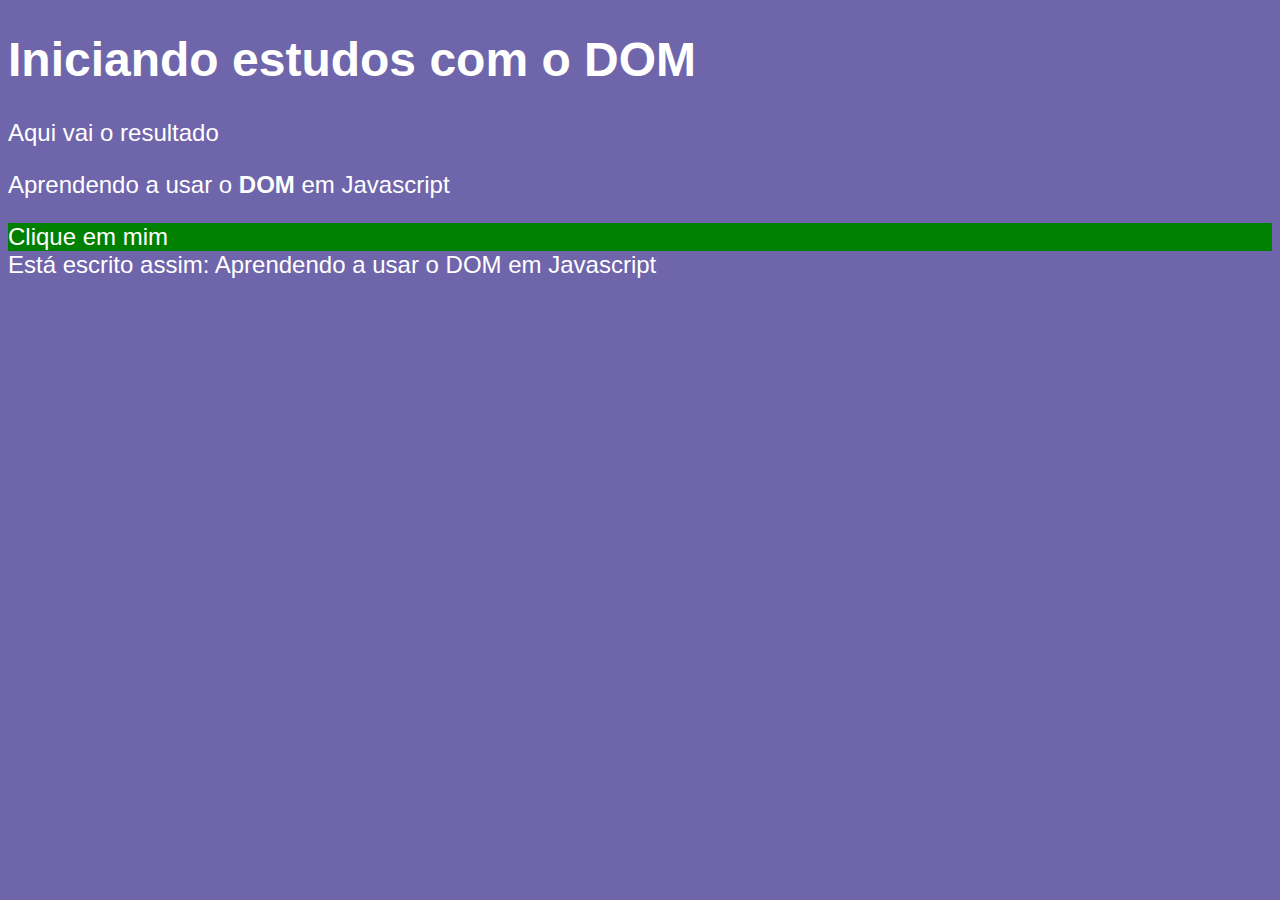
<file: aula09/index.html>
<!DOCTYPE html>
<html lang="pt-br">
<head>
  <meta charset="UTF-8">
  <meta http-equiv="X-UA-Compatible" content="IE=edge">
  <meta name="viewport" content="width=device-width, initial-scale=1.0">
  <title>Primeiros passos com o DOM</title>
  <style>
 Body {
  background-color: rgb(111, 101, 171);
  color: white;
  font-family: Arial, Helvetica, sans-serif;
  font-size: 18pt;
 }

  </style>
</head>
<body>
  <h1>Iniciando estudos com o DOM</h1>
<p>Aqui vai o resultado</p>
<p>Aprendendo a usar o <strong>DOM</strong> em Javascript</p>
<div id="msg">Clique em mim</div>

<script>
    var p1 = window.document.getElementsByTagName('p')[1]
    window.document.write('Está escrito assim: ' + p1.innerText)

    var d = window.document.getElementById('msg')
    d.style.background = 'green'

</script>
</body>
</html>
</file>
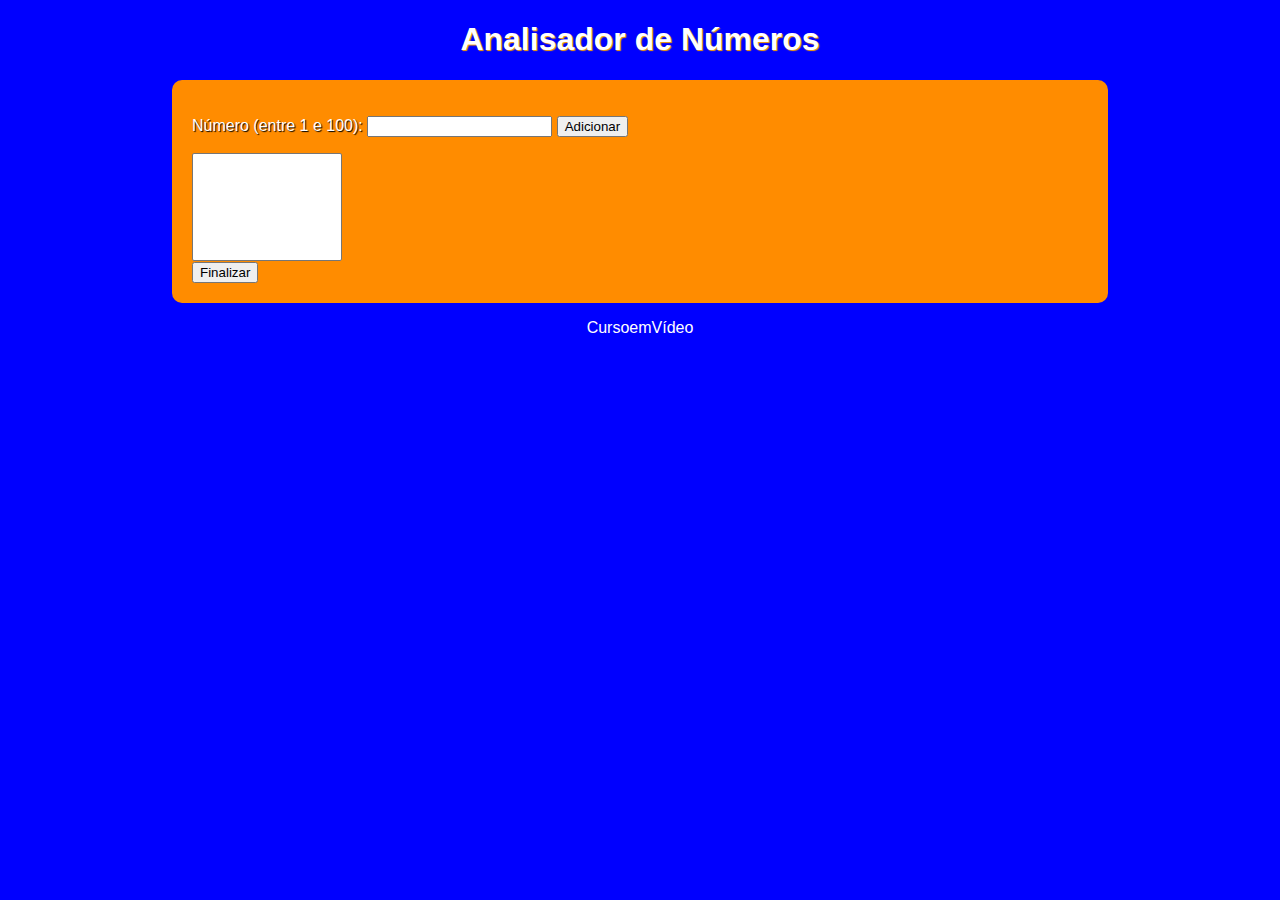
<file: Copy Projeto Analisador copy/index.html>
<!DOCTYPE html>
<html lang="pt-br">
<head>
  <meta charset="UTF-8">
  <meta http-equiv="X-UA-Compatible" content="IE=edge">
  <meta name="viewport" content="width=device-width, initial-scale=1.0">
  <title>Analisador de Números</title>
  <link rel="stylesheet" href="style.css">
</head>
<body>
  <h1>Analisador de Números</h1>

  <MAIN>
    <div>
      <p>Número (entre 1 e 100): <input type="number" name="numero" id="numero" autocomplete="off">
      <label for="numero"><input type="button" value="Adicionar" onclick="adicionar()"></label></p>
      
      <select name="lista" id="lista" size="6"></select> <br>
      <label for="finalizar"></label>
      <input type="button" name="finalizar" id="finalizar" value="Finalizar" onclick="finalizar()">
    </div>

    <div id="res">

    </div>
  </MAIN>

  <footer>
    <p>CursoemVídeo</p>
  </footer>
  <script src="script.js"></script>
</body>
</html>
</file>
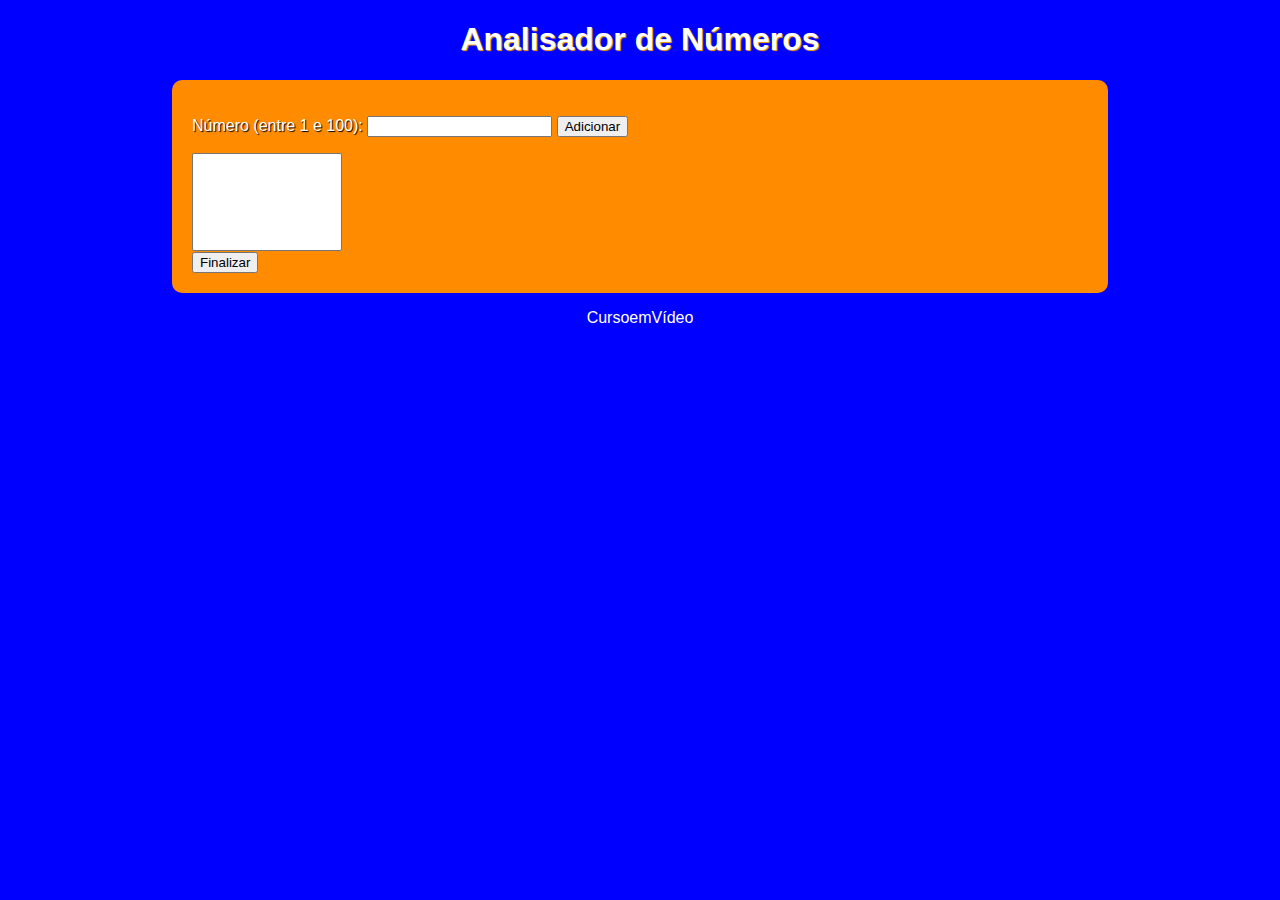
<file: Projeto Analisador/index.html>
<!DOCTYPE html>
<html lang="pt-br">
<head>
  <meta charset="UTF-8">
  <meta http-equiv="X-UA-Compatible" content="IE=edge">
  <meta name="viewport" content="width=device-width, initial-scale=1.0">
  <title>Analisador de Números</title>
  <link rel="stylesheet" href="style.css">
</head>
<body>
  <h1>Analisador de Números</h1>

  <MAIN>
    <div>
      <p>Número (entre 1 e 100): <input type="number" name="numero" id="numero" autocomplete="off">
      <label for="numero"><input type="button" value="Adicionar" onclick="adicionar()"></label></p>
    </div>
    <div id="resultado">
      <select name="res" id="res" size="6">
            </select> <br>
      <label for="finalizar"></label>
      <input type="button" name="finalizar" id="finalizar" value="Finalizar" onclick="finalizar()">
    </div>
    <div id="saida">

    </div>
  </MAIN>

  <footer>
    <p>CursoemVídeo</p>
  </footer>
  <script src="script.js"></script>
</body>
</html>
</file>
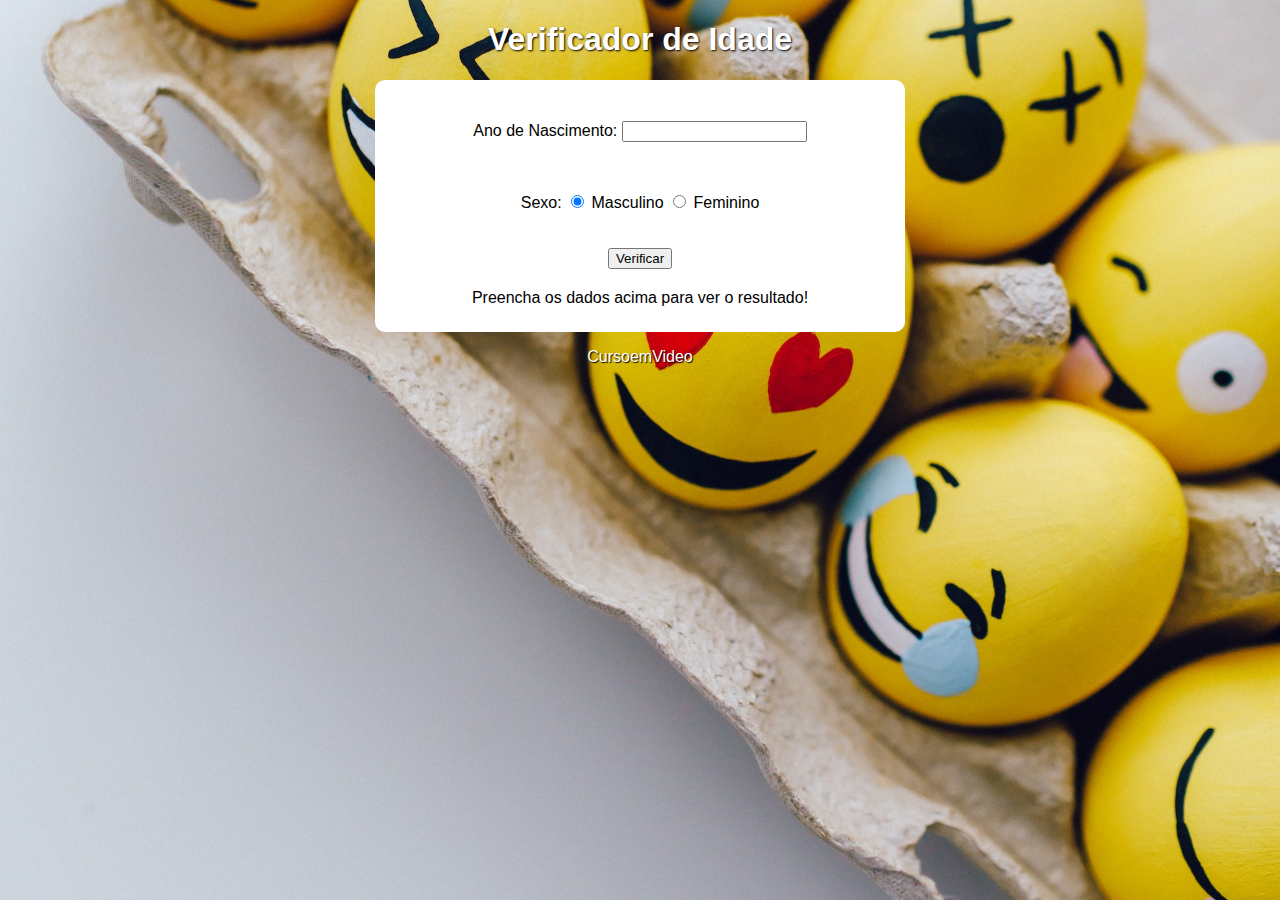
<file: Projeto Calculadora de Idade/index.html>
<!DOCTYPE html>
<html lang="pt-br">
<head>
  <meta charset="UTF-8">
  <meta http-equiv="X-UA-Compatible" content="IE=edge">
  <meta name="viewport" content="width=device-width, initial-scale=1.0">
  <title>Calculadora de Idade</title>
  <link rel="stylesheet" href="style.css">
</head>
<body>
  <h1>Verificador de Idade</h1>

    <section id="coletadedados">
      <div id="coletor">
        <p>Ano de Nascimento: <input type="number" id="nascimento" name="nascimento"> </p><br>
        
        <p>
          Sexo: <input type = "radio" id = "Masculino" name = "sexo" value = "Masculino" checked>
          <label for = "Homem"> Masculino </label>
          <input type = "radio" id = "Feminino" name = "sexo" value = "Feminino">
            <label for = "Mulher"> Feminino </label>
        </p>
      </div>
      
      <div>
      <input type="button" id="Verificar" value="Verificar" onclick="clicar()">
      </div>

      <div id="res">
        Preencha os dados acima para ver o resultado!
        
      </div>
      

    </section>

  <footer>
    <p>CursoemVideo</p>
  </footer>
  <script src="script.js"></script>

</body>
</html>
</file>
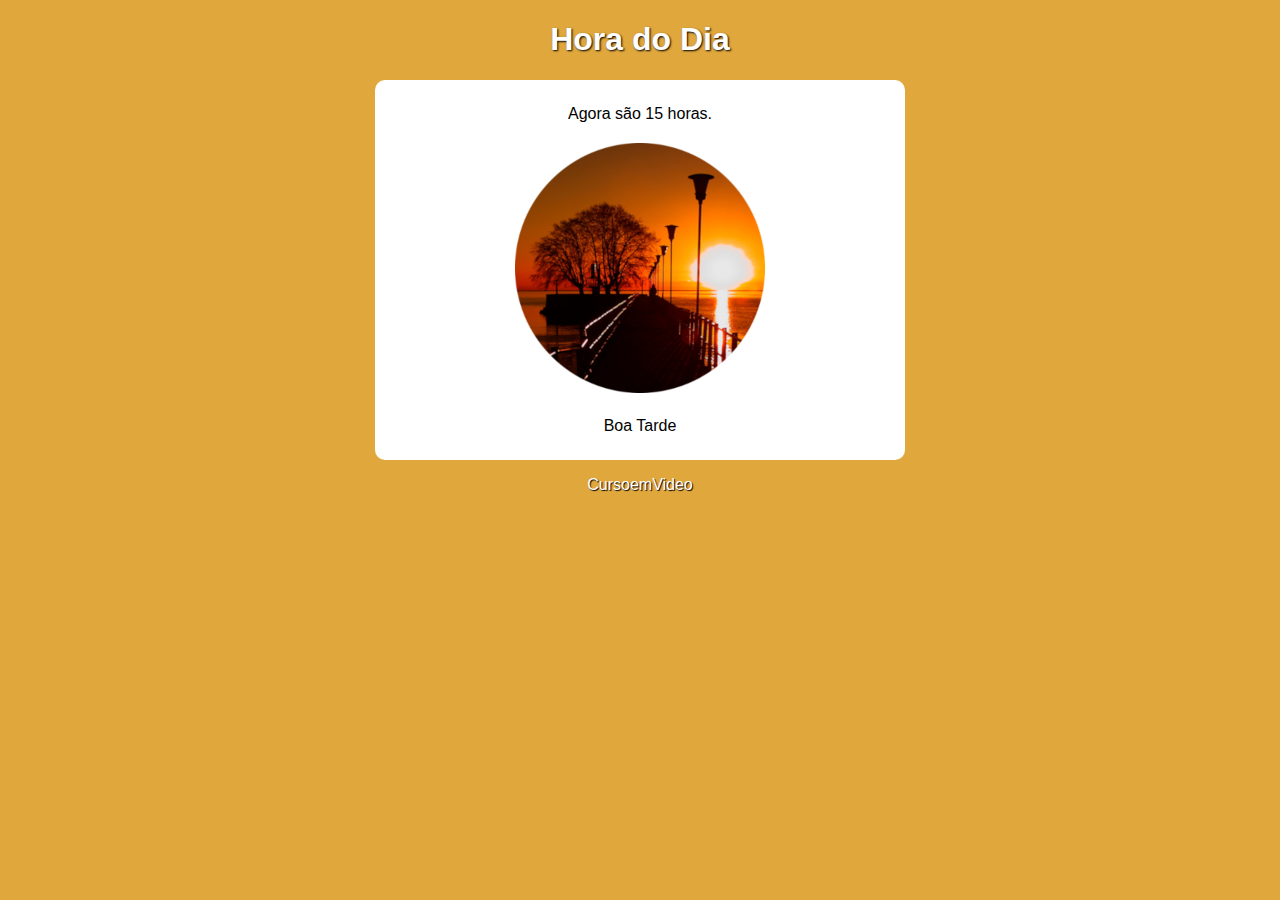
<file: Projeto Hora do Dia/index.html>
<!DOCTYPE html>
<html lang="pt-br">
<head>
  <meta charset="UTF-8">
  <meta http-equiv="X-UA-Compatible" content="IE=edge">
  <meta name="viewport" content="width=device-width, initial-scale=1.0">
  <title>Hora do dia</title>
  <link rel="stylesheet" href="style.css">
  <style>
    
  </style>

</head>
<body onload="carregar()">
  <h1>Hora do Dia</h1>
  <section>
    <div id="msg">
      Aqui vai aparecer a hora.
    </div>
    <div id="foto">
      <img id="imagem" src="amanhecer.png" alt="Amanhecer">
    </div> 
    <div id="msg2">
      Mensagem
    </div> 
  </section>

  <footer>
    <p>CursoemVideo</p>
  </footer>
  <script src="script.js"></script>
</body>
</html>
</file>
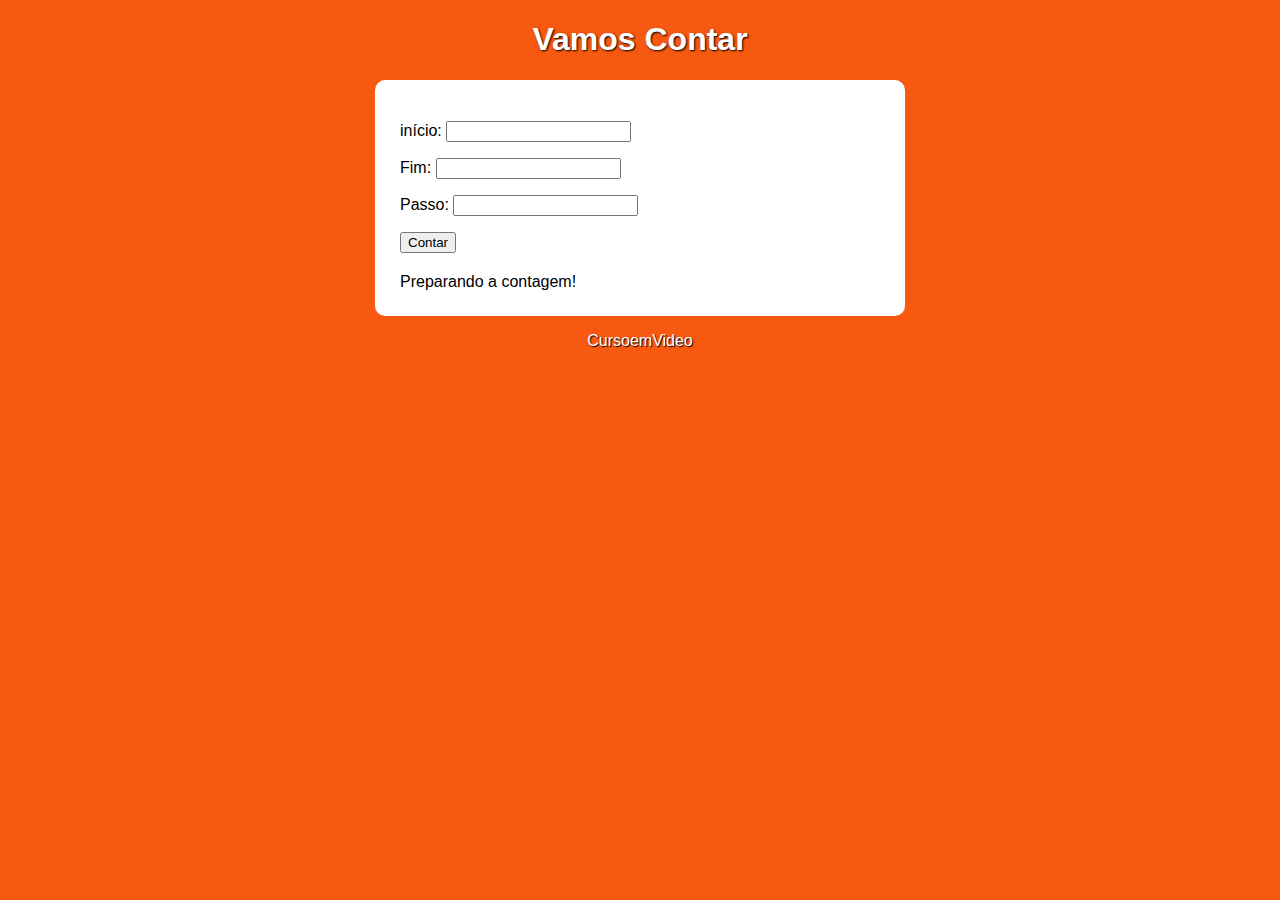
<file: Projeto Passos/index.html>
<!DOCTYPE html>
<html lang="pt-br">
<head>
  <meta charset="UTF-8">
  <meta http-equiv="X-UA-Compatible" content="IE=edge">
  <meta name="viewport" content="width=device-width, initial-scale=1.0">
  <title>Contador</title>
  <link rel="stylesheet" href="style.css">
</head>
<body>
  <h1>Vamos Contar</h1>
  <section>
    <div id="dados">
      <p>início: <input type="number" name="inicio" id="inicio"></p>
      <p>Fim: <input type="number" name="fim" id="fim"></p>
      <p>Passo: <input type="number" name="passo" id="passo"></p>     
      <input type="button" value="Contar"  onclick="contar()">       
    </div>
    
    <div id="res">
    Preparando a contagem!
    </div>
    
  </section>

  <footer>
    <p>CursoemVideo</p>
  </footer>

  <script src="script.js"></script>
</body>
</html>
</file>
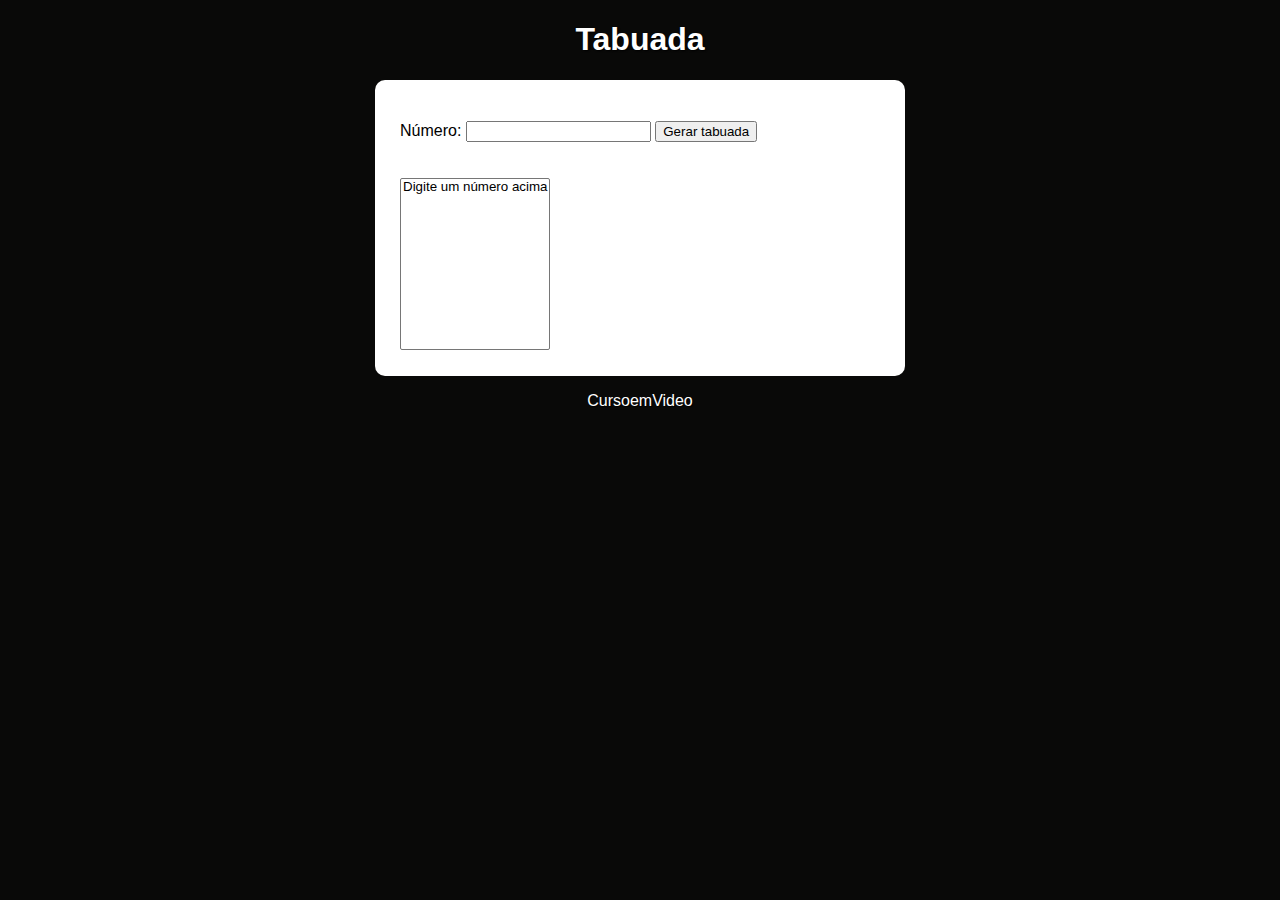
<file: Projeto Tabuada/index.html>
<!DOCTYPE html>
<html lang="pt-br">
<head>
  <meta charset="UTF-8">
  <meta http-equiv="X-UA-Compatible" content="IE=edge">
  <meta name="viewport" content="width=device-width, initial-scale=1.0">
  <title>Tabuada</title>
  <link rel="stylesheet" href="style.css">
</head>
<body>
  <h1>Tabuada</h1>
  <section>
    <div id="dados">
      <p>Número: <input type="number" name="numero" id="numero">    
      <input type="button" value="Gerar tabuada"  onclick="gerar()">
    </p>       
    </div>
    
    <div>
      <select name="tab" id="seltab" size="10">
        <option>Digite um número acima</option>
      </select>
    </div>
    
  </section>

  <footer>
    <p>CursoemVideo</p>
  </footer>

  <script src="script.js"></script>
</body>
</html>
</file>
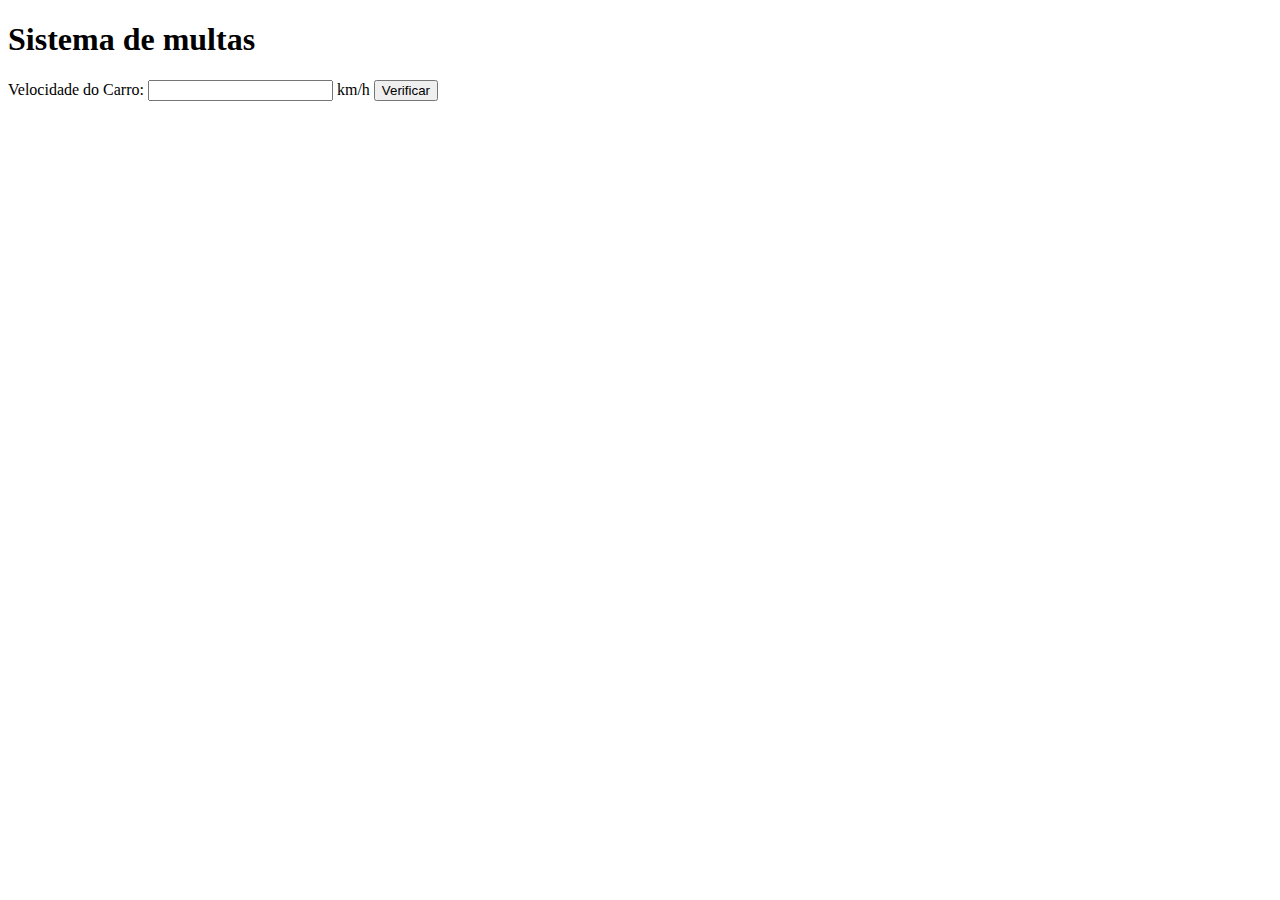
<file: aula 11/ex010.html>
<!DOCTYPE html>
<html lang="pt-br">
<head>
  <meta charset="UTF-8">
  <meta http-equiv="X-UA-Compatible" content="IE=edge">
  <meta name="viewport" content="width=device-width, initial-scale=1.0">
  <title>Detran</title>
</head>
<body>
  <h1>Sistema de multas</h1>
  Velocidade do Carro: <input type="number" name="txtvel" id="txtvel"> km/h
  <input type="button" value="Verificar" onclick="calcular()">
  <div id="res"> 

  </div>
   
  <script>
    function calcular() {
      var txtvel = window.document.querySelector('input#txtvel')
      var res = window.document.querySelector('div#res')
      var vel = Number(txtvel.value)
      res.innerHTML = `<p>Sua velocidade atual é de <strong>${vel}Km/h</strong>.</p>`
      if (vel > 60)
      res.innerHTML += `Você está multado, por excesso de velocidade.`
      res.innerHTML += `<p>Dirija sempre com cinto de segurança</p>`

    }



  </script>
</body>
</html>
</file>
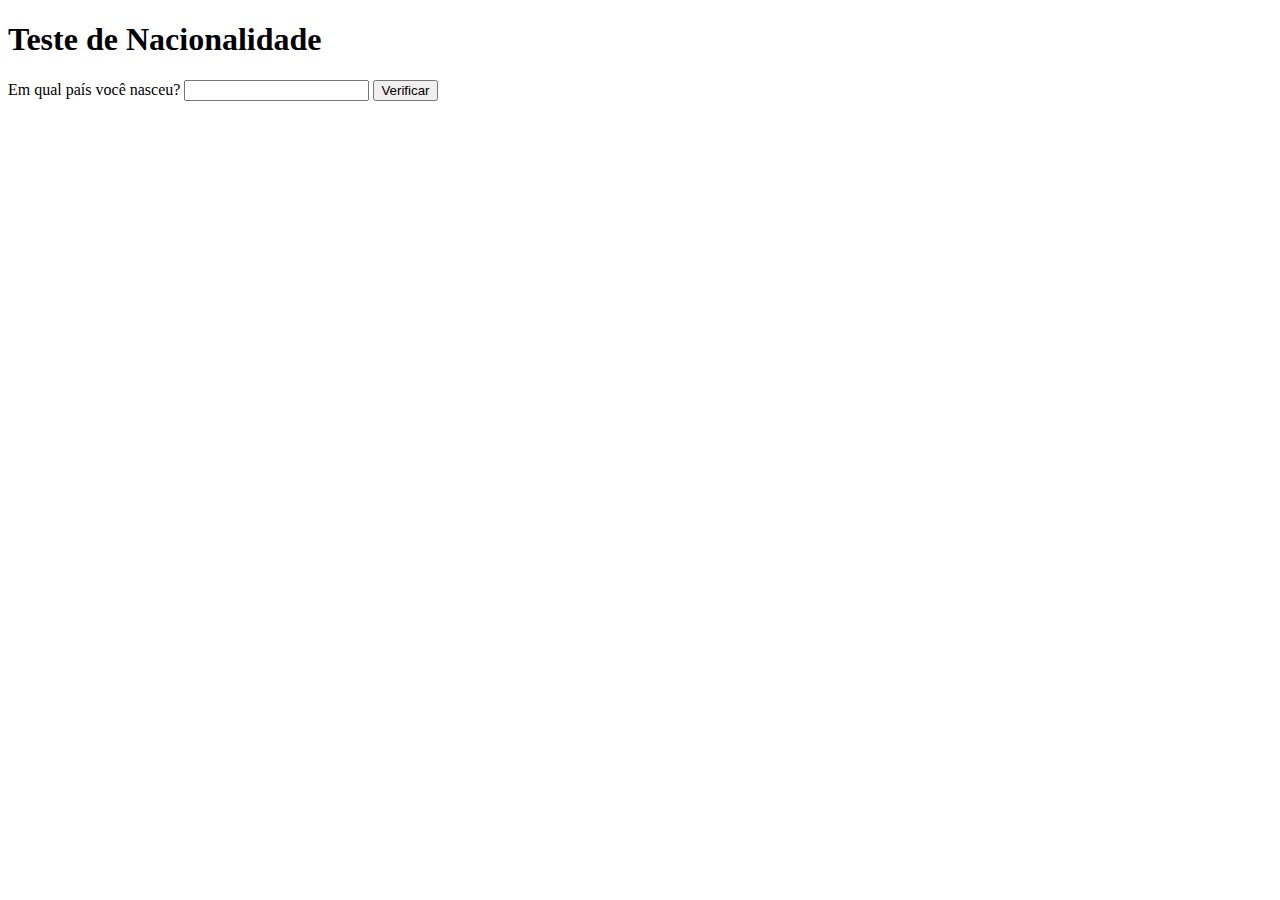
<file: aula 11/ex011.html>
<!DOCTYPE html>
<html lang="pt-br">
<head>
  <meta charset="UTF-8">
  <meta http-equiv="X-UA-Compatible" content="IE=edge">
  <meta name="viewport" content="width=device-width, initial-scale=1.0">
  <title>Nacionalidade</title>
</head>
<body>
  <h1>Teste de Nacionalidade</h1>
  Em qual país você nasceu? <input type="text" name="txtpais" id="txtpais">
  <input type="button" value="Verificar" onclick="calcular()">
  <div id="res">

  </div>

  <script>
    function calcular() {
      var txtpais = window.document.querySelector('input#txtpais')
      var res = window.document.querySelector('div#res')
      var pais = String(txtpais.value)
      res.innerHTML = `Você nasceu em ${pais}.`
      if (pais == 'brasil')
      res.innerHTML += `<p>Você é Brasileiro</p>`
      else
      res.innerHTML += `<p>Você é estrangeiro</p>`
    }

  </script>
</body>
</html>
</file>
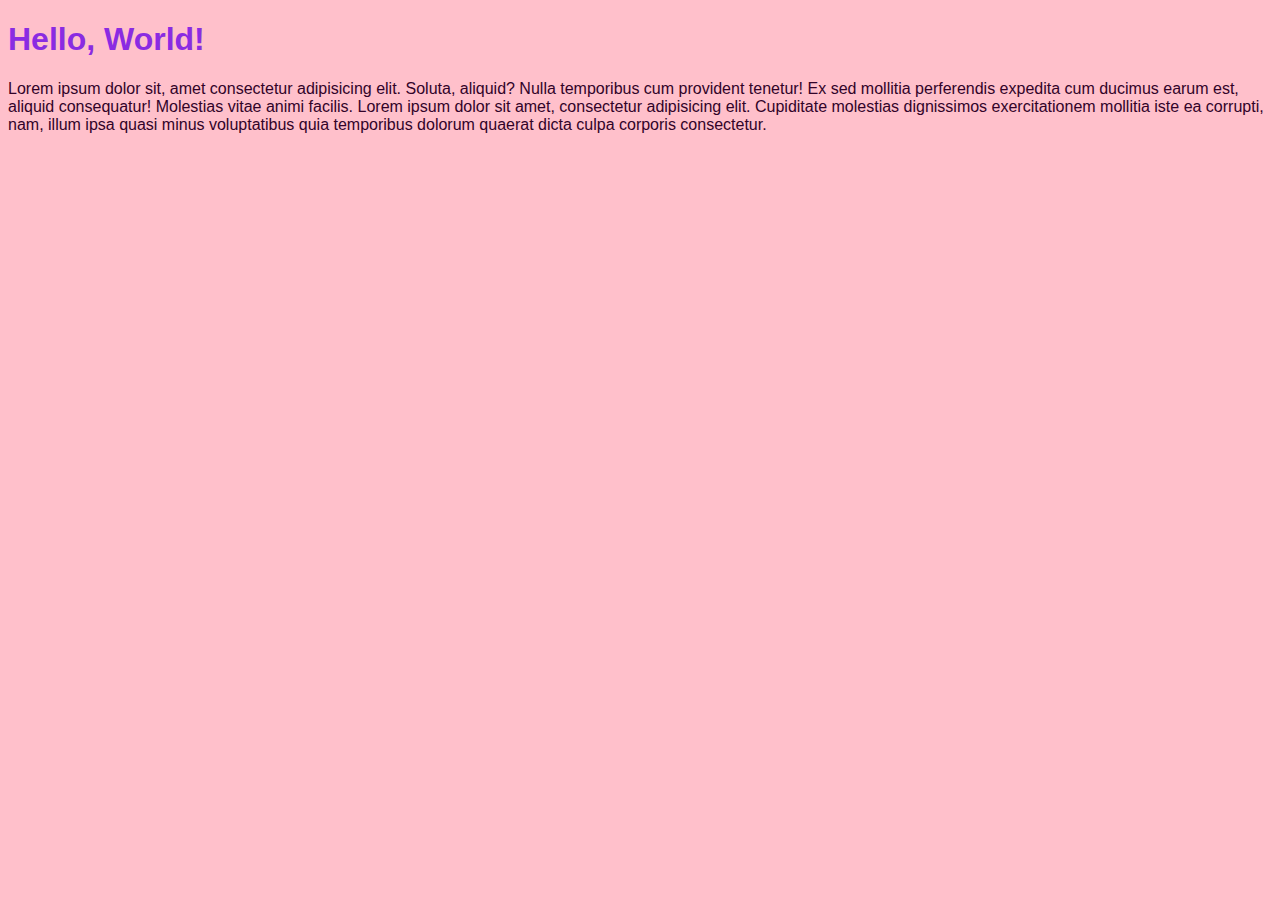
<file: aula04/ex001.html>
<!DOCTYPE html>
<html lang="pt-br">
<head>
  <meta charset="UTF-8">
  <meta http-equiv="X-UA-Compatible" content="IE=edge">
  <meta name="viewport" content="width=device-width, initial-scale=1.0">
  <title>Criando seu primeiro script</title>
  <style>
      Body {
        background-color: pink;
        color: rgb(50, 3, 41);
        font-family: Arial, Helvetica, sans-serif;
      }
      
      h1 {
          color: blueviolet;
        
      }
  </style>
</head>
<body>
  <h1>Hello, World!</h1>
  <p>Lorem ipsum dolor sit, amet consectetur adipisicing elit. Soluta, aliquid? Nulla temporibus cum provident tenetur! Ex sed mollitia perferendis expedita cum ducimus earum est, aliquid consequatur! Molestias vitae animi facilis. Lorem ipsum dolor sit amet, consectetur adipisicing elit. Cupiditate molestias dignissimos exercitationem mollitia iste ea corrupti, nam, illum ipsa quasi minus voluptatibus quia temporibus dolorum quaerat dicta culpa corporis consectetur.</p>
  <script>
      window.alert('Minha primeira mensagem')
      window.confirm('Está gostando de JS?')
      window.prompt('Qual é seu nome?')
  </script>
</body>
</html>
</file>
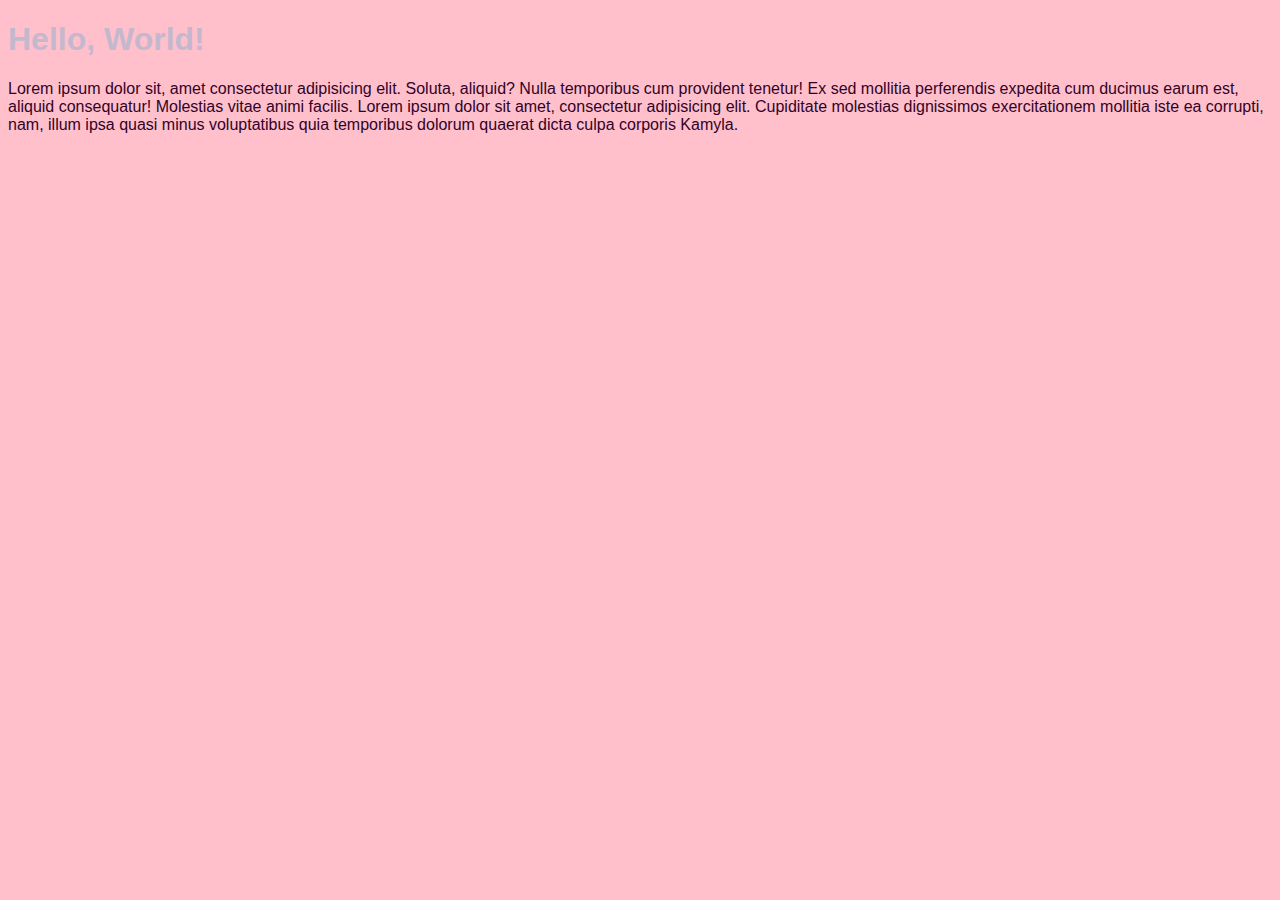
<file: aula06/ex002.html>
<!DOCTYPE html>
<html lang="pt-br">
<head>
  <meta charset="UTF-8">
  <meta http-equiv="X-UA-Compatible" content="IE=edge">
  <meta name="viewport" content="width=device-width, initial-scale=1.0">
  <title>Criando seu primeiro script</title>
  <style>
      Body {
        background-color: pink;
        color: rgb(50, 3, 41);
        font-family: Arial, Helvetica, sans-serif;
      }
      
      h1 {
          color: rgb(195, 184, 206);
        
      }
  </style>
</head>
<body>
  <h1>Hello, World!</h1>
  <p>Lorem ipsum dolor sit, amet consectetur adipisicing elit. Soluta, aliquid? Nulla temporibus cum provident tenetur! Ex sed mollitia perferendis expedita cum ducimus earum est, aliquid consequatur! Molestias vitae animi facilis. Lorem ipsum dolor sit amet, consectetur adipisicing elit. Cupiditate molestias dignissimos exercitationem mollitia iste ea corrupti, nam, illum ipsa quasi minus voluptatibus quia temporibus dolorum quaerat dicta culpa corporis Kamyla.</p>
  <script>
      var nome = window.prompt('Qual é seu nome?')// Abrir caixa de texto digitável.
      window-alert('É um grande prazer em te conhecer, ' + nome + '!')
  </script>
</body>
</html>
</file>
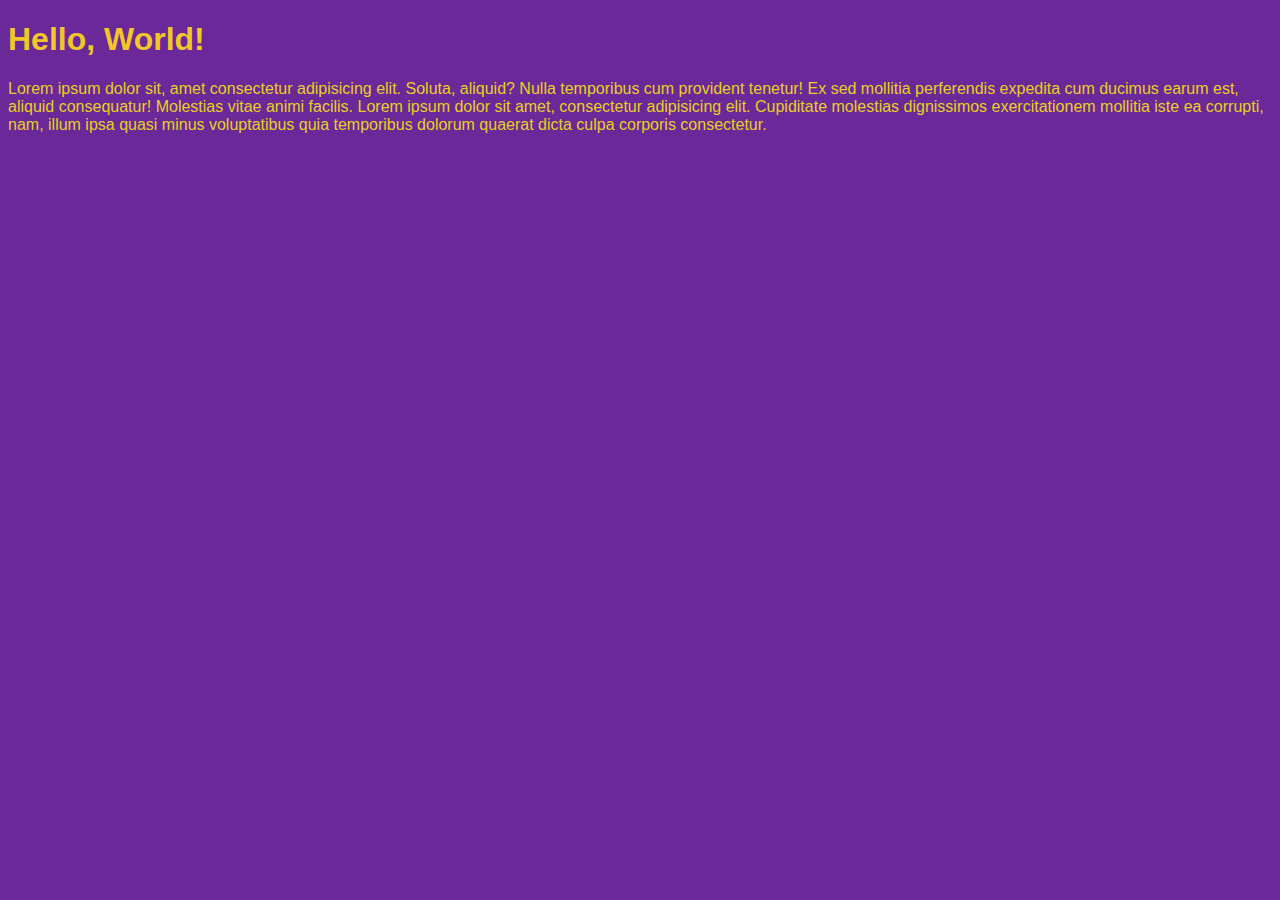
<file: aula06/ex003.html>
<!DOCTYPE html>
<html lang="pt-br">
<head>
  <meta charset="UTF-8">
  <meta http-equiv="X-UA-Compatible" content="IE=edge">
  <meta name="viewport" content="width=device-width, initial-scale=1.0">
  <title>Meu primeiro programa</title>
  <style>
      Body {
        background-color: rgb(107, 40, 152);
        color: rgb(231, 208, 35);
        font-family: Arial, Helvetica, sans-serif;
      }
      
      h1 {
          color: rgb(241, 198, 41);
        
      }
  </style>
</head>
<body>
  <h1>Hello, World!</h1>
  <p>Lorem ipsum dolor sit, amet consectetur adipisicing elit. Soluta, aliquid? Nulla temporibus cum provident tenetur! Ex sed mollitia perferendis expedita cum ducimus earum est, aliquid consequatur! Molestias vitae animi facilis. Lorem ipsum dolor sit amet, consectetur adipisicing elit. Cupiditate molestias dignissimos exercitationem mollitia iste ea corrupti, nam, illum ipsa quasi minus voluptatibus quia temporibus dolorum quaerat dicta culpa corporis consectetur.</p>
  <script>
      var n1 = Number(window.prompt('Digite um número: ')) 
      var n2 = Number(window.prompt('Digite outro número: '))
      var s = n1 + n2 
      window-alert(`A soma entre ${n1} e ${n2} é a ${s}`)
  </script>
</body>
</html>
</file>
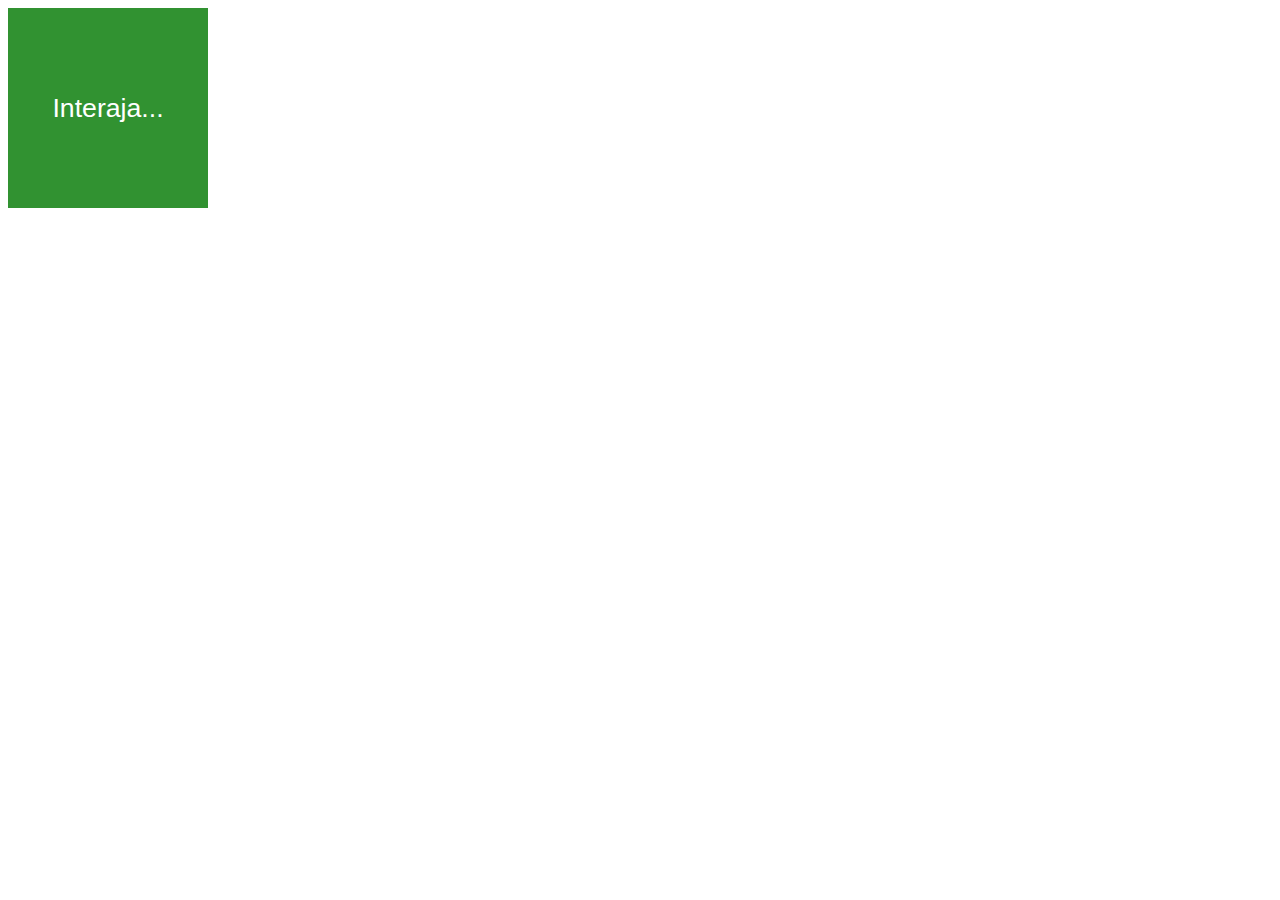
<file: aula10/ex006.html>
<!DOCTYPE html>
<html lang="pt-br">
<head>
  <meta charset="UTF-8">
  <meta http-equiv="X-UA-Compatible" content="IE=edge">
  <meta name="viewport" content="width=device-width, initial-scale=1.0">
  <title>Eventos DOM</title>
  <style>
    div#area {
      font: normal 20pt arial;
      background-color: rgb(49, 146, 49);
      color: white;
      width: 200px;
      height: 200px;
      line-height: 200px;
      text-align: center;
    }

  </style>
</head>
<body>
  <div id="area" onclick="clicar()" onmouseenter="entrar()" onmouseout="sair()">
      Interaja...
  </div>
  <script>
    var area = window.document.getElementById('area')
    function clicar() {
      area.innerText = "Clicou!"
      area.style.background = 'red'
    }

    function entrar() {
      area.innerText = "Entrou"
    }

    function sair() {
      area.innerText = "Saiu!"
      area.style.background = 'green'
    }
  </script>

</body>
</html>
</file>
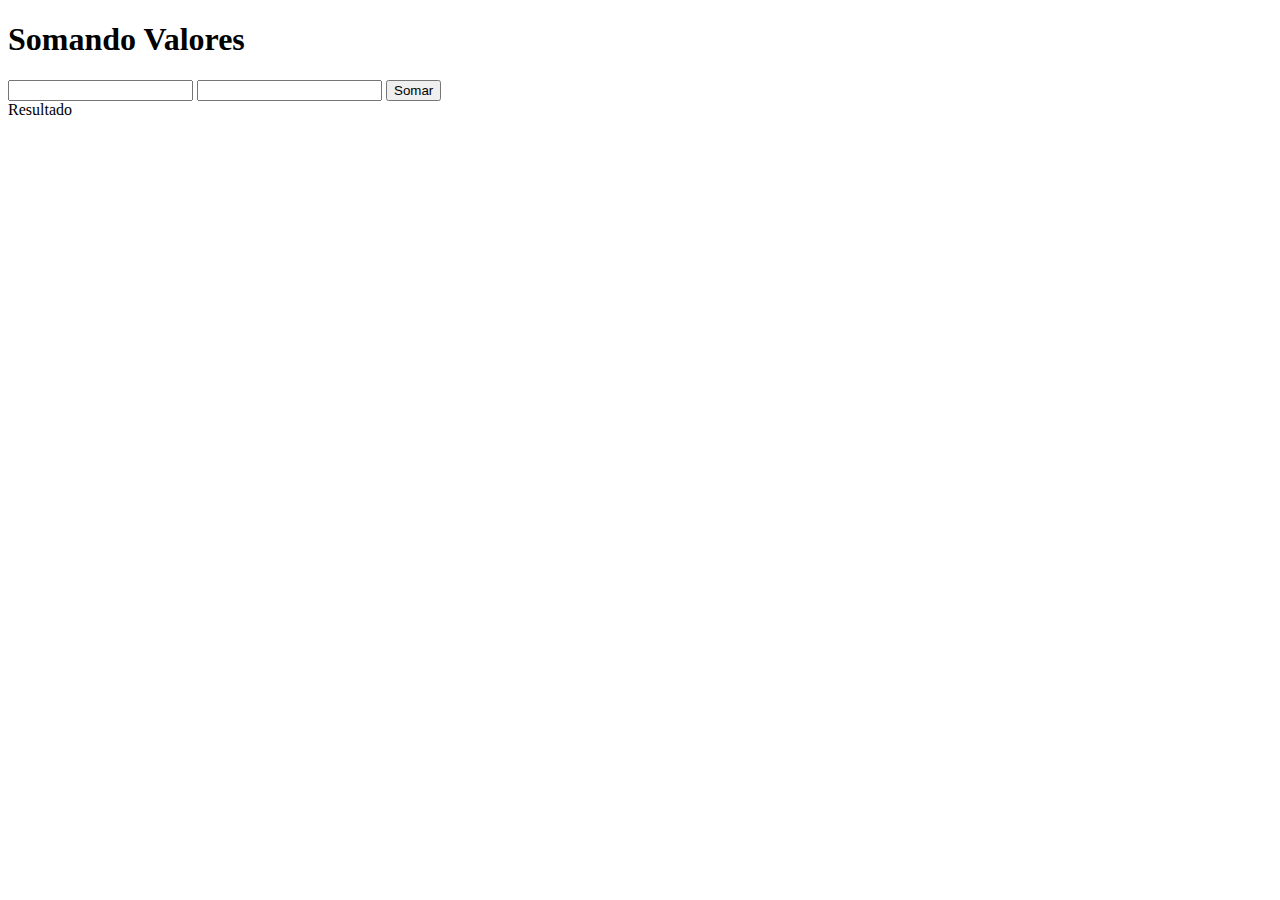
<file: aula10/ex007.html>
<!DOCTYPE html>
<html lang="pt-br">
<head>
  <meta charset="UTF-8">
  <meta http-equiv="X-UA-Compatible" content="IE=edge">
  <meta name="viewport" content="width=device-width, initial-scale=1.0">
  <title>Somando Números</title>
</head>
<body>
  <h1>Somando Valores</h1>
  <input type="number" name="txtn1" id="txtn1">
  <input type="number" name="txtn2" id="txtn2">
  <input type="button" value="Somar" onclick="somar()">
  <div id="res">Resultado</div>

  <script>
    function somar() {
      var tn1 = window.document.getElementById('txtn1')
      var tn2 = window.document.getElementById('txtn2')
      var res = window.document.getElementById('res')
      var n1 = Number(tn1.value)
      var n2 = Number(tn2.value)
      var s = n1 + n2 
      res.innerHTML = `A soma entre ${n1} e ${n2} é igual a ${s}`
    }



  </script>
</body>
</html>
</file>
<file: Copy Projeto Analisador copy/style.css>
@charset "UTF-08";

body {
  font-family: Arial, Helvetica, sans-serif;
  background-color:blue;
  color: white;
}

h1 {
  text-align: center;
  text-shadow: 1px 1px 1px orange;
}

select {
  width: 150px;
  padding: 5px;
}
main {
  background-color: rgb(255, 140, 0);
  margin: auto;
  width: 70vw;
  border-radius: 10px;
  padding: 20px;
  text-shadow: 1px 1px 1px black;
}

footer {
  text-align: center;
  }
</file>
<file: Projeto Analisador/style.css>
@charset "UTF-08";

body {
  font-family: Arial, Helvetica, sans-serif;
  background-color:blue;
  color: white;
}

h1 {
  text-align: center;
  text-shadow: 1px 1px 1px orange;
}

select {
  width: 150px;
}

main {
  background-color: rgb(255, 140, 0);
  margin: auto;
  width: 70vw;
  border-radius: 10px;
  padding: 20px;
  text-shadow: 1px 1px 1px black;
}

footer {
  text-align: center;
  }
</file>
<file: Projeto Calculadora de Idade/style.css>
body {
  background-image: url(pexels-roman-odintsov-6898856.jpg);
  background-position: center;
  background-size: cover;
  height: 100hr;
  font-family: Arial, Helvetica, sans-serif;
  }

  h1 {
    color: white;
    text-shadow: 1px 1px 2px black;
    text-align: center;
  }

  section {
    background-color: white;
    border-radius: 10px;
    padding: 15px;
    width: 500px;
    margin: auto;
  }

  div{
  text-align: center;
  padding: 10px;
  }

  footer >p{
    text-align: center;
    color: white;
    text-shadow: 1px 1px 1px black;
  }
</file>
<file: Projeto Hora do Dia/style.css>
body {
  background-color: #090908;
  font-family: Arial, Helvetica, sans-serif;
  }

  h1 {
    color: white;
    text-shadow: 1px 1px 2px black;
    text-align: center;
  }

  section {
    background-color: white;
    border-radius: 10px;
    padding: 15px;
    width: 500px;
    margin: auto;
  }

  div{
  text-align: center;
  padding: 10px;
  }


  footer >p{
    text-align: center;
    color: white;
    text-shadow: 1px 1px 1px black;
  }
</file>
<file: Projeto Passos/style.css>
body {
  background-color: #f75910;
  font-family: Arial, Helvetica, sans-serif;
  }

  h1 {
    color: white;
    text-shadow: 1px 1px 2px black;
    text-align: center;
  }

  section {
    background-color: white;
    border-radius: 10px;
    padding: 15px;
    width: 500px;
    margin: auto;
  }

  div{
  text-align: left;
  padding: 10px;
  }


  footer >p{
    text-align: center;
    color: white;
    text-shadow: 1px 1px 1px black;
  }
</file>
<file: Projeto Tabuada/style.css>
body {
  background-color: #090908;
  font-family: Arial, Helvetica, sans-serif;
  }

  h1 {
    color: white;
    text-shadow: 1px 1px 2px black;
    text-align: center;
  }

  section {
    background-color: white;
    border-radius: 10px;
    padding: 15px;
    width: 500px;
    margin: auto;
  }

  div{
  text-align: left;
  padding: 10px;
  }


  footer >p{
    text-align: center;
    color: white;
    text-shadow: 1px 1px 1px black;
  }
</file>
